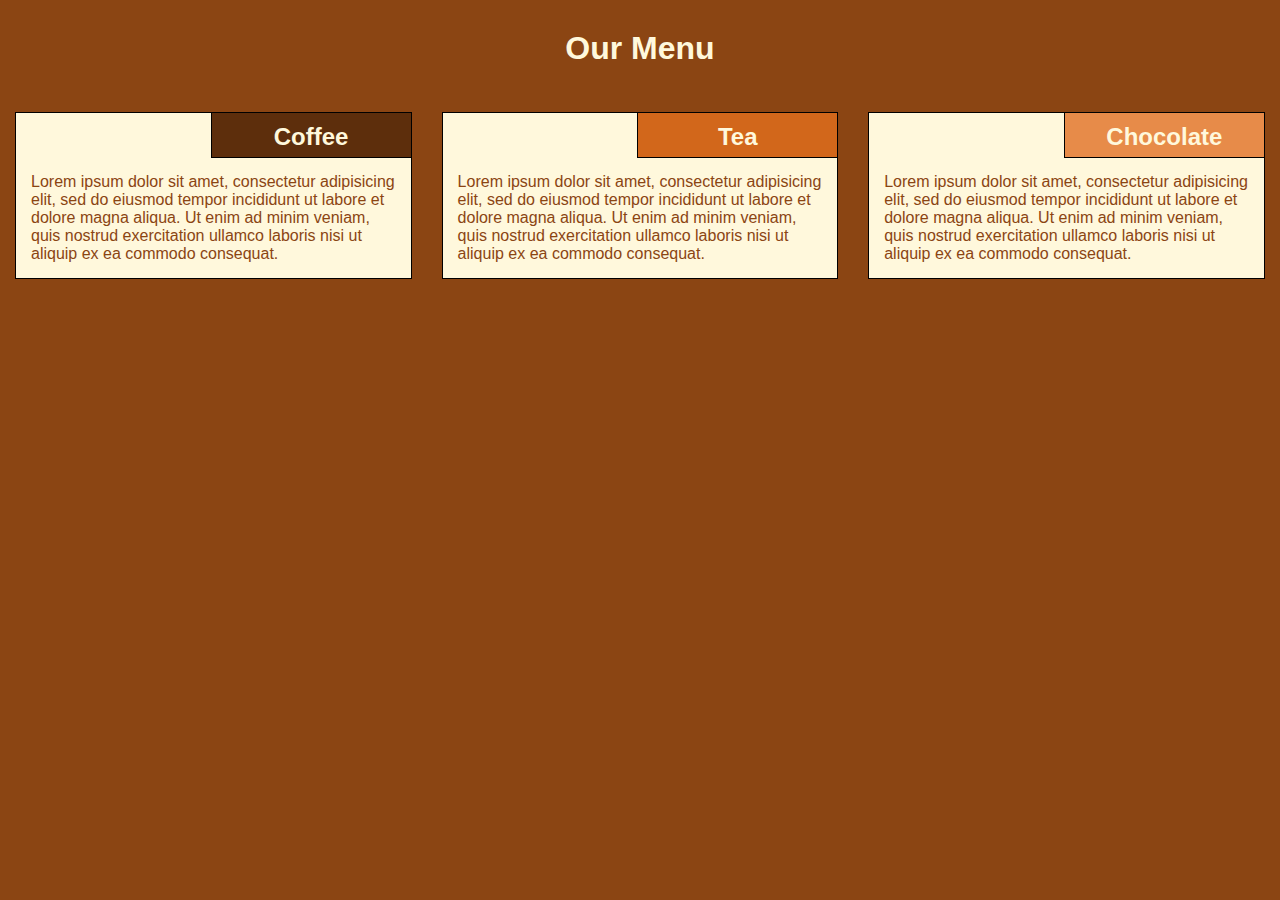
<file: 2/index.html>
<!DOCTYPE html>
<html lang="en">
<head>
<meta charset="utf-8">
<meta name="viewport" content="width=device-width, initial-scale=1">
<title>Module 2 Assignment</title>
<link rel="stylesheet" href="css/style.css">
</head>
<body>
<h1>Our Menu</h1>
<div class="row">
	<div class="col-lg-1 col-md-1">
		<section class="coffee">
			<h2>Coffee</h2>
			<p>Lorem ipsum dolor sit amet, consectetur adipisicing elit, sed do eiusmod tempor incididunt ut labore et dolore magna aliqua. Ut enim ad minim veniam, quis nostrud exercitation ullamco laboris nisi ut aliquip ex ea commodo consequat. </p>
		</section>
	</div>
	<div class="col-lg-2 col-md-2">
		<section class="tea">
			<h2>Tea</h2>
			<p>Lorem ipsum dolor sit amet, consectetur adipisicing elit, sed do eiusmod tempor incididunt ut labore et dolore magna aliqua. Ut enim ad minim veniam, quis nostrud exercitation ullamco laboris nisi ut aliquip ex ea commodo consequat. </p>
		</section>
	</div>
	<div class="col-lg-3 col-md-3">
		<section class="chocolate">
			<h2>Chocolate</h2>
			<p>Lorem ipsum dolor sit amet, consectetur adipisicing elit, sed do eiusmod tempor incididunt ut labore et dolore magna aliqua. Ut enim ad minim veniam, quis nostrud exercitation ullamco laboris nisi ut aliquip ex ea commodo consequat. </p>
		</section>
	</div>
</body>
</html>
</file>
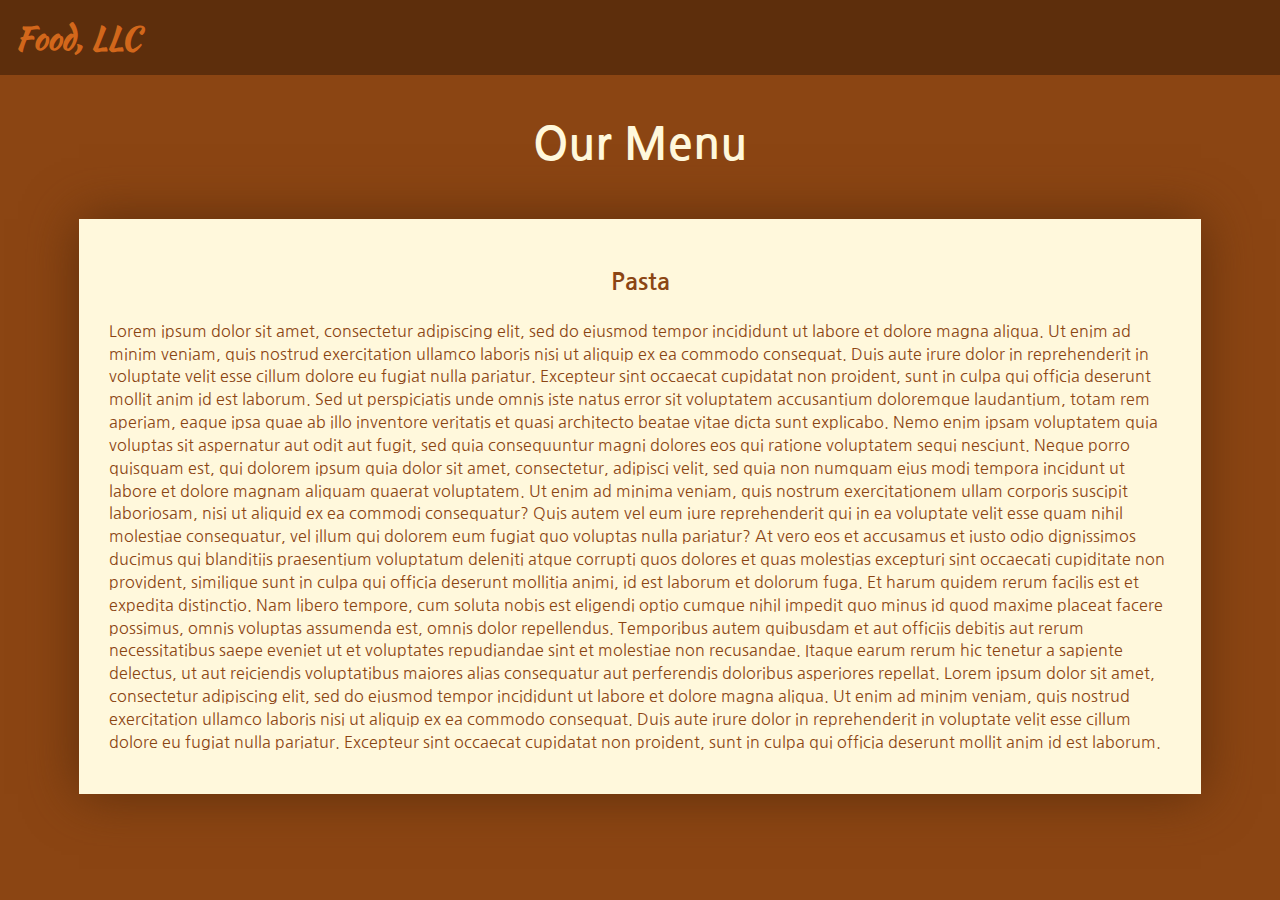
<file: 3/index.html>
<!DOCTYPE html>
<html lang="en">
<head>
    <meta charset="utf-8">
    <meta name="viewport" content="width=device-width, initial-scale=1">
    <title>Module 3 Assignment Solution</title>
    <link rel="stylesheet" href="css/bootstrap.min.css">
    <link rel="stylesheet" href="css/style.css">
	<link href="https://fonts.googleapis.com/css?family=Kaushan+Script&display=swap" rel="stylesheet">
	<link href="https://fonts.googleapis.com/css?family=Nanum+Gothic&display=swap" rel="stylesheet">
</head>
<body>
    <header>
        <nav id="header-nav" class="navbar navbar-default">
            <div class="container-fluid">
                <div class="navbar-header">
                    <div class="navbar-brand">
                        <a href="index.html"><h1>Food, LLC</h1></a>
                    </div>
                    <button type="button" class="navbar-toggle collapsed visible-xs" data-toggle="collapse" data-target="#collapsable-nav" aria-expanded="false">
                        <span class="sr-only">Toggle navigation</span>
                        <span class="icon-bar"></span>
                        <span class="icon-bar"></span>
                        <span class="icon-bar"></span>
                    </button>
                </div>
                <div id="collapsable-nav" class="collapse navbar-collapse">
                    <ul id="nav-list" class="nav navbar-nav navbar-right visible-xs text-center">
                        <li>
                            <a><br class="hidden-xs"> Pasta</a>
                        </li>
                        <li>
                            <a><br class="hidden-xs"> Salads</a>
                        </li>
                        <li>
                            <a><br class="hidden-xs"> Desserts</a>
                        </li>
                    </ul>
                </div>
            </div>
        </nav>
    </header>
    <div id="main-content" class="container">
        <h2 id="top-heading" class="text-center">Our Menu</h2>
        <section id="main-section">
            <h3 class="text-center">Pasta</h3>
            <p>
                Lorem ipsum dolor sit amet, consectetur adipiscing elit, sed do eiusmod tempor incididunt ut labore et dolore magna aliqua. Ut enim ad minim veniam, quis nostrud exercitation ullamco laboris nisi ut aliquip ex ea commodo consequat. Duis aute irure dolor in reprehenderit in voluptate velit esse cillum dolore eu fugiat nulla pariatur. Excepteur sint occaecat cupidatat non proident, sunt in culpa qui officia deserunt mollit anim id est laborum. Sed ut perspiciatis unde omnis iste natus error sit voluptatem accusantium doloremque laudantium, totam rem aperiam, eaque ipsa quae ab illo inventore veritatis et quasi architecto beatae vitae dicta sunt explicabo. Nemo enim ipsam voluptatem quia voluptas sit aspernatur aut odit aut fugit, sed quia consequuntur magni dolores eos qui ratione voluptatem sequi nesciunt. Neque porro quisquam est, qui dolorem ipsum quia dolor sit amet, consectetur, adipisci velit, sed quia non numquam eius modi tempora incidunt ut labore et dolore magnam aliquam quaerat voluptatem. Ut enim ad minima veniam, quis nostrum exercitationem ullam corporis suscipit laboriosam, nisi ut aliquid ex ea commodi consequatur? Quis autem vel eum iure reprehenderit qui in ea voluptate velit esse quam nihil molestiae consequatur, vel illum qui dolorem eum fugiat quo voluptas nulla pariatur? At vero eos et accusamus et iusto odio dignissimos ducimus qui blanditiis praesentium voluptatum deleniti atque corrupti quos dolores et quas molestias excepturi sint occaecati cupiditate non provident, similique sunt in culpa qui officia deserunt mollitia animi, id est laborum et dolorum fuga. Et harum quidem rerum facilis est et expedita distinctio. Nam libero tempore, cum soluta nobis est eligendi optio cumque nihil impedit quo minus id quod maxime placeat facere possimus, omnis voluptas assumenda est, omnis dolor repellendus. Temporibus autem quibusdam et aut officiis debitis aut rerum necessitatibus saepe eveniet ut et voluptates repudiandae sint et molestiae non recusandae. Itaque earum rerum hic tenetur a sapiente delectus, ut aut reiciendis voluptatibus maiores alias consequatur aut perferendis doloribus asperiores repellat. Lorem ipsum dolor sit amet, consectetur adipiscing elit, sed do eiusmod tempor incididunt ut labore et dolore magna aliqua. Ut enim ad minim veniam, quis nostrud exercitation ullamco laboris nisi ut aliquip ex ea commodo consequat. Duis aute irure dolor in reprehenderit in voluptate velit esse cillum dolore eu fugiat nulla pariatur. Excepteur sint occaecat cupidatat non proident, sunt in culpa qui officia deserunt mollit anim id est laborum.
            </p>
        </section>
    </div>
    <!-- jQuery (Bootstrap JS plugins depend on it) -->
    <script src="js/jquery-3.1.1.min.js"></script>
    <script src="js/bootstrap.min.js"></script>
    <!-- <script src="js/script.js"></script> -->
</body>
</html>
</file>
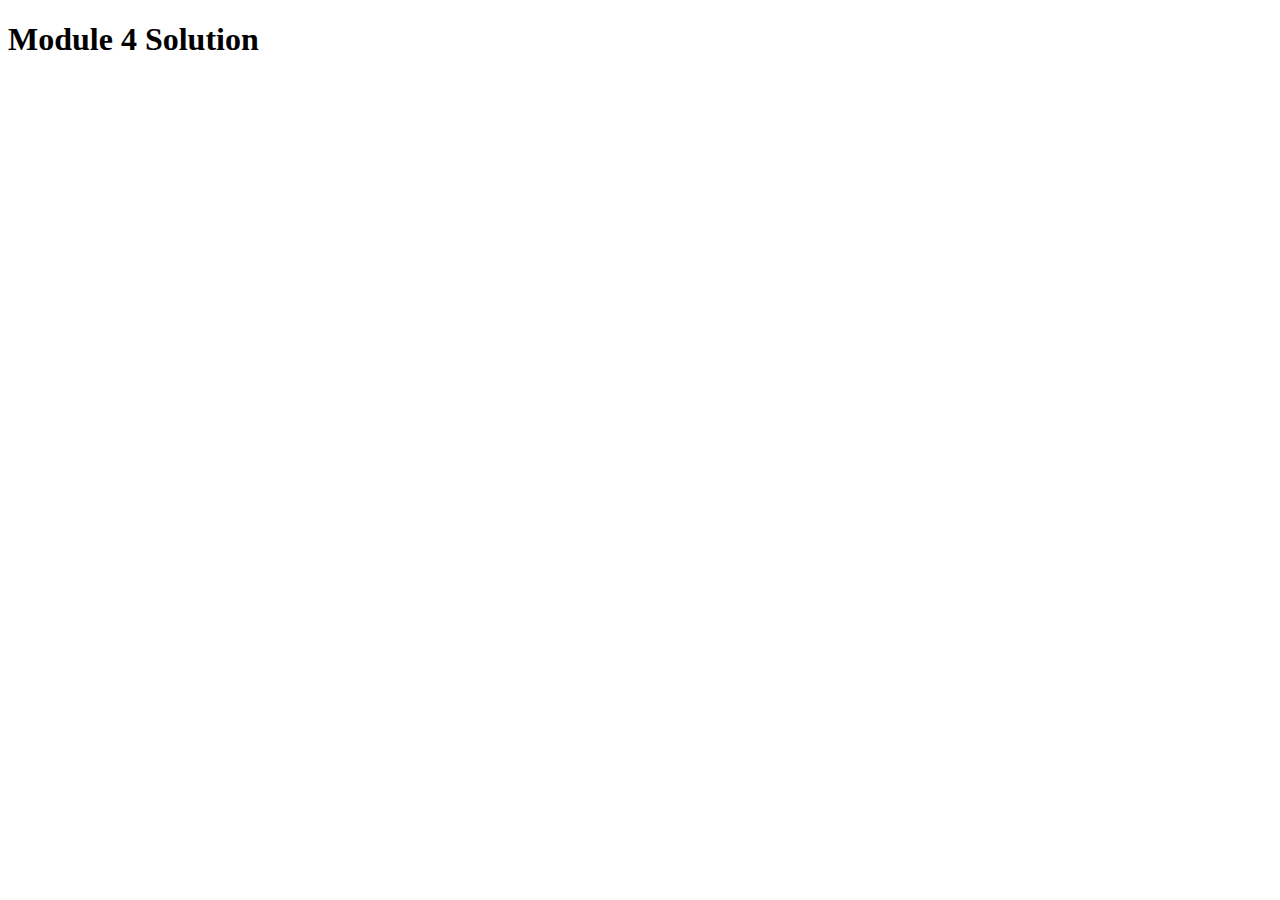
<file: 4/index.html>
<!DOCTYPE html>
<html>
<head>
  <meta charset="utf-8">
  <title>Module 4 Solution Starter</title>
  <script src="beth-SpeakHello.js"></script>
  <script src="beth-SpeakGoodBye.js"></script>
  <script src="beth-script.js"></script>
</head>
<body>
  <h1>Module 4 Solution</h1>
</body>
</html>
</file>
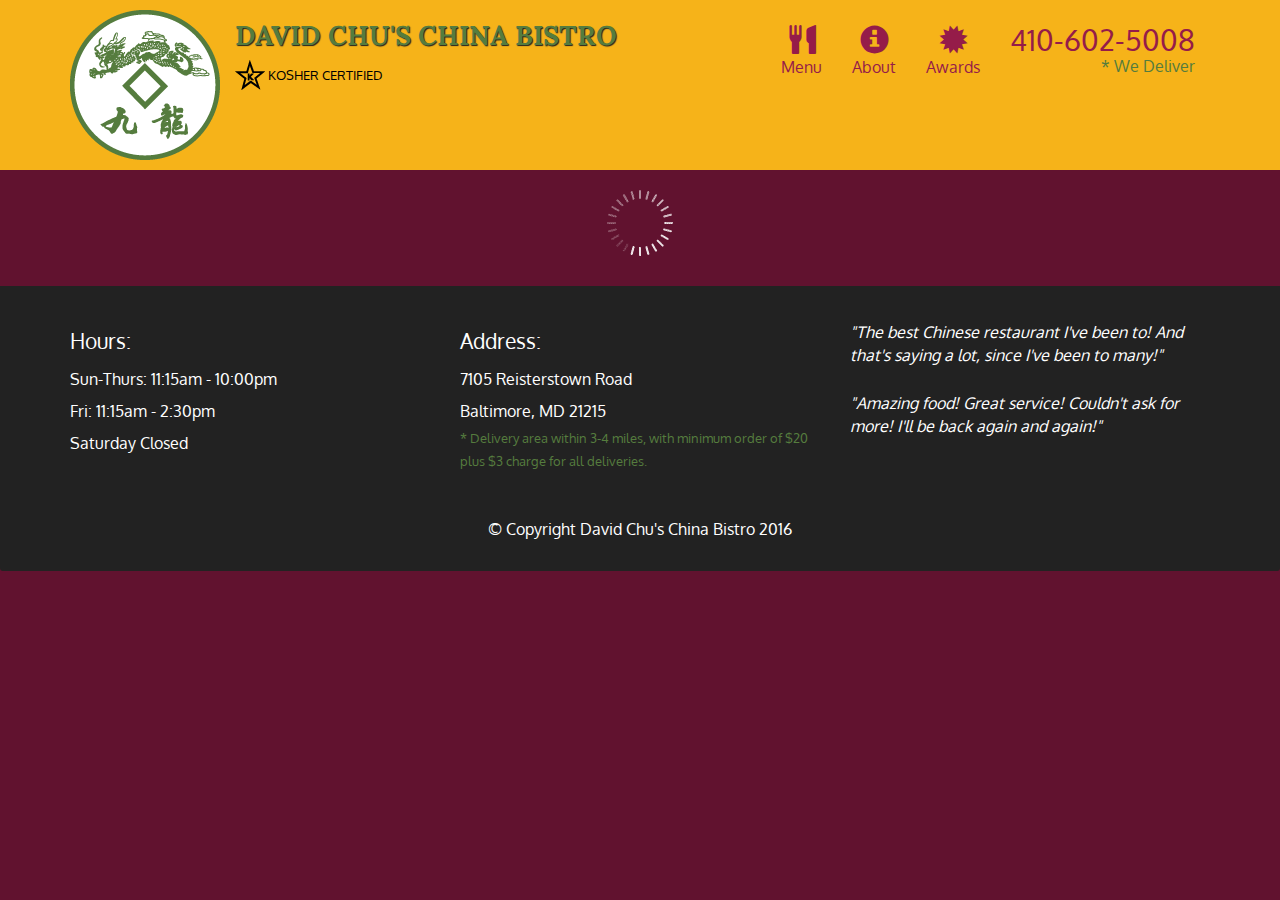
<file: 5/index.html>
<!doctype html>
<html lang="en">
  <head>
    <meta charset="utf-8">
    <meta http-equiv="X-UA-Compatible" content="IE=edge">
    <meta name="viewport" content="width=device-width, initial-scale=1">
    <title>David Chu's China Bistro</title>
    <link rel="stylesheet" href="css/bootstrap.min.css">
    <link rel="stylesheet" href="css/styles.css">
    <link href='https://fonts.googleapis.com/css?family=Oxygen:400,300,700' rel='stylesheet' type='text/css'>
    <link href='https://fonts.googleapis.com/css?family=Lora' rel='stylesheet' type='text/css'>
  </head>
<body>
  <header>
    <nav id="header-nav" class="navbar navbar-default">
      <div class="container">
        <div class="navbar-header">
          <a href="index.html" class="pull-left visible-md visible-lg">
            <div id="logo-img" alt="Logo image"></div>
          </a>

          <div class="navbar-brand">
            <a href="index.html"><h1>David Chu's China Bistro</h1></a>
            <p>
              <img src="images/star-k-logo.png" alt="Kosher certification">
              <span>Kosher Certified</span>
            </p>
          </div>

          <button id="navbarToggle" type="button" class="navbar-toggle collapsed" data-toggle="collapse" data-target="#collapsable-nav" aria-expanded="false">
            <span class="sr-only">Toggle navigation</span>
            <span class="icon-bar"></span>
            <span class="icon-bar"></span>
            <span class="icon-bar"></span>
          </button>
        </div>
        
        <div id="collapsable-nav" class="collapse navbar-collapse">
           <ul id="nav-list" class="nav navbar-nav navbar-right">
            <li id="navHomeButton" class="visible-xs active">
              <a href="index.html">
                <span class="glyphicon glyphicon-home"></span> Home</a>
            </li>
            <li id="navMenuButton">
              <a href="#" onclick="$dc.loadMenuCategories();">
                <span class="glyphicon glyphicon-cutlery"></span><br class="hidden-xs"> Menu</a>
            </li>
            <li>
              <a href="#">
                <span class="glyphicon glyphicon-info-sign"></span><br class="hidden-xs"> About</a>
            </li>
            <li>
              <a href="#">
                <span class="glyphicon glyphicon-certificate"></span><br class="hidden-xs"> Awards</a>
            </li>
            <li id="phone" class="hidden-xs">
              <a href="tel:410-602-5008">
                <span>410-602-5008</span></a><div>* We Deliver</div>
            </li>
          </ul><!-- #nav-list -->
        </div><!-- .collapse .navbar-collapse -->
      </div><!-- .container -->
    </nav><!-- #header-nav -->
  </header>

  <div id="call-btn" class="visible-xs">
    <a class="btn" href="tel:410-602-5008">
    <span class="glyphicon glyphicon-earphone"></span>
    410-602-5008
    </a>
  </div>
  <div id="xs-deliver" class="text-center visible-xs">* We Deliver</div>

  <div id="main-content" class="container"></div>

  <footer class="panel-footer">
    <div class="container">
      <div class="row">
        <section id="hours" class="col-sm-4">
          <span>Hours:</span><br>
          Sun-Thurs: 11:15am - 10:00pm<br>
          Fri: 11:15am - 2:30pm<br>
          Saturday Closed
          <hr class="visible-xs">
        </section>
        <section id="address" class="col-sm-4">
          <span>Address:</span><br>
          7105 Reisterstown Road<br>
          Baltimore, MD 21215
          <p>* Delivery area within 3-4 miles, with minimum order of $20 plus $3 charge for all deliveries.</p>
          <hr class="visible-xs">
        </section>
        <section id="testimonials" class="col-sm-4">
          <p>"The best Chinese restaurant I've been to! And that's saying a lot, since I've been to many!"</p>
          <p>"Amazing food! Great service! Couldn't ask for more! I'll be back again and again!"</p>
        </section>
      </div>
      <div class="text-center">&copy; Copyright David Chu's China Bistro 2016</div>
    </div>
  </footer>

  <!-- jQuery (Bootstrap JS plugins depend on it) -->
  <script src="js/jquery-2.1.4.min.js"></script>
  <script src="js/bootstrap.min.js"></script>
  <script src="js/ajax-utils.js"></script>
  <script src="js/beth-script.js"></script>
</body>
</html>
</file>
<file: 2/css/style.css>
@charset "UTF-8";
/* CSS Document */


/********** Base styles **********/
* {
	box-sizing: border-box;
	margin: 0;
	padding: 0;
}
	
body {
	background-color: #8b4513; /* saddlebrown */
	color: #fff8dc; /* cornsilk */
	font-family: Arial, Helvetica, sans-serif;
}

section {
	border: 1px solid black;
	background-color: #fff8dc; /* cornsilk */
	color: #8b4513; /* saddlebrown */
	width: auto;
	height: auto;
	margin: 15px;
}
		
h1 {
	margin: 30px;
	text-align: center;
}
	
h2{
	float: right;
    border-bottom: 1px solid black;
    border-left: 1px solid black;
    margin: 0;
    padding-top: 10px;
    width: 200px;
    height: 45px;
    text-align: center;
    font-size: 1.5em;
    font-weight: bold;
}
	
	
section>p {
    padding: 60px 15px 15px 15px;
}
	
section.coffee>h2, section.tea>h2, section.chocolate>h2 {
	float:right;
	top: 0;
	right: 0;
	color: #fff8dc; /* cornsilk */
}

section.coffee>h2 {
	background-color: #5D2E0C; /* dark brown */
}
	
section.tea>h2 {
	background-color: #D2671B; /* medium brown */
}
	
section.chocolate>h2 {
	background-color: #E78B49; medium brown */
}
	
/* Simple Responsive Framework. */
.row {
  width: 100%;
}

/********** Large devices only **********/
@media (min-width: 992px) {
  .col-lg-1, .col-lg-2, .col-lg-3 {
    float: left;
    width: 33.33%;
  }
}

/********** Medium devices only **********/
@media (min-width: 768px) and (max-width: 991px) {
  .col-md-1, .col-md-2, .col-md-3 {
    float: left;
  }
  .col-md-1, .col-md-2 {
    width: 50%;
  }
  .col-md-3 {
    width: 100%;
  }
}
</file>
<file: 3/css/style.css>
@charset "UTF-8";
/* CSS Document */

/********** Base style **********/

body {
	background-color: #8b4513; /* saddlebrown */
	color: #fff8dc; /* cornsilk */
    font-family: 'Nanum Gothic', sans-serif;
	font-size: 16px;
}


/********** Header / Nav **********/

#header-nav {
    background-color: #5D2E0C; /*dark brown */
	color: #fff8dc; /* cornsilk */; 
	border: 0;
    border-radius: 0;
}

#header-nav button {
    margin-top: 20px;
}

.navbar-default .navbar-toggle:focus, .navbar-default .navbar-toggle:hover {
    background-color: #fff8dc; /* cornsilk */
}

.navbar-collapse {
    border-top: 0;
}

.navbar-brand, .navbar-nav li a {
	padding-top: 0;
	height: 75px;
    line-height: 70px;
}

.navbar-brand h1 {
    color: #D2671B; /* medium tea brown */
    font-family: 'Kaushan Script', cursive;
    font-size: 1.8em;
    font-weight: bold;
}

.navbar-brand a:hover {
    text-decoration: none;
    text-shadow: 1px 1px 1px #5D2E0C; /* dark brown */
}

#nav-list {
    background-color: #E78B49; /*medium hot chocolate brown */
}

#nav-list a {
	color: #5D2E0C; /* dark brown */
	font-size: 1.2em;
    font-weight: bold;
}

#nav-list a:hover {
    color: #5D2E0C; /* dark brown */
    background-color: #fff8dc; /* cornsilk */;
}

.navbar-header button.navbar-toggle, .navbar-header .icon-bar {
    border: 1px solid #D2671B; /* medium brown */
}


/********** END Header / Nav **********/


/********** Home Page **********/

#main-content {
    width: 90%;
    margin-bottom: 50px;
}

#main-content h2 {
    margin-top: 25px;
    margin-bottom: 50px;
	font-size: 2.8em;
    font-weight: bold;
}

#main-content h3 {
    margin-bottom: 1em;
    font-size: 1.5em;
    font-weight: bold;
}

#main-section {
    padding: 30px;
	background-color: #fff8dc; /* cornsilk */
	color: #8b4513; /* saddlebrown */
    box-shadow: 0 0 50px #5D2E0C; /* dark brown */
}

/********** END Home Page **********/
</file>
<file: 5/css/styles.css>
body {
  font-size: 16px;
  color: #fff;
  background-color: #61122f;
  font-family: 'Oxygen', sans-serif;
}

/** HEADER **/
#header-nav {
  background-color: #f6b319;
  border-radius: 0;
  border: 0;
}

#logo-img {
  background: url('../images/restaurant-logo_large.png') no-repeat;
  width: 150px;
  height: 150px;
  margin: 10px 15px 10px 0;
}

.navbar-brand {
  padding-top: 25px;
}
.navbar-brand h1 { /* Restaurant name */
  font-family: 'Lora', serif;
  color: #557c3e;
  font-size: 1.5em;
  text-transform: uppercase;
  font-weight: bold;
  text-shadow: 1px 1px 1px #222;
  margin-top: 0;
  margin-bottom: 0;
  line-height: .75;
}
.navbar-brand a:hover, .navbar-brand a:focus {
  text-decoration: none;
}
.navbar-brand p { /* Kosher cert */
  color: #000;
  text-transform: uppercase;
  font-size: .7em;
  margin-top: 15px;
}
.navbar-brand p span { /* Star-K */
  vertical-align: middle;
}

#nav-list {
  margin-top: 10px;
}
#nav-list a {
  color: #951C49;
  text-align: center;
}
#nav-list a:hover {
  background: #E7E7E7;
}
#nav-list a span {
  font-size: 1.8em;
}

#phone {
  margin-top: 5px;
}
#phone a { /* Phone number */
  text-align: right;
  padding-bottom: 0;
}
#phone div { /* We Deliver */
  color: #557c3e;
  text-align: right;
  padding-right: 15px;
}

.navbar-header button.navbar-toggle, .navbar-header .icon-bar {
  border: 1px solid #61122f;
}
.navbar-header button.navbar-toggle {
  clear: both;
  margin-top: -30px;
}
/* END HEADER */

/* FOOTER */
.panel-footer {
  margin-top: 30px;
  padding-top: 35px;
  padding-bottom: 30px;
  background-color: #222;
  border-top: 0;
}
.panel-footer div.row {
  margin-bottom: 35px;
}
#hours, #address {
  line-height: 2;
}
#hours > span, #address > span {
  font-size: 1.3em;
}
#address p {
  color: #557c3e;
  font-size: .8em;
  line-height: 1.8;
}
#testimonials {
  font-style: italic;
}
#testimonials p:nth-child(2) {
  margin-top: 25px;
}
/* END FOOTER */



/* HOME PAGE */
.container .jumbotron {
  box-shadow: 0 0 50px #3F0C1F;
  border: 2px solid #3F0C1F;
}

#menu-tile, #specials-tile, #map-tile {
  height: 250px;
  width: 100%;
  margin-bottom: 15px;
  position: relative;
  border: 2px solid #3F0C1F;
  overflow: hidden;
}
#menu-tile:hover, #specials-tile:hover, #map-tile:hover {
  box-shadow: 0 1px 5px 1px #cccccc;
}
#menu-tile {
  background: url('../images/menu-tile.jpg') no-repeat;
  background-position: center;
}
#specials-tile {
  background: url('../images/specials-tile.jpg') no-repeat;
  background-position: center;
}
#menu-tile span, #specials-tile span, #map-tile span {
  position: absolute;
  bottom: 0;
  right: 0;
  width: 100%;
  text-align: center;
  font-size: 1.6em;
  text-transform: uppercase;
  background-color: #000;
  color: #fff;
  opacity: .8;
}
/* END HOME PAGE */

/* MENU CATEGORIES PAGE */
.category-tile { 
  position: relative;
  border: 2px solid #3F0C1F;
  overflow: hidden;
  width: 200px;
  height: 200px;
  margin: 0 auto 15px;
}
.category-tile span {
  position: absolute;
  bottom: 0;
  right: 0;
  width: 100%;
  text-align: center;
  font-size: 1.2em;
  text-transform: uppercase;
  background-color: #000;
  color: #fff;
  opacity: .8;
}
.category-tile:hover {
  box-shadow: 0 1px 5px 1px #cccccc;
}

#menu-categories-title + div {
  margin-bottom: 50px;
}
/* END MENU CATEGORIES PAGE */

/* SINGLE CATEGORY PAGE */
.menu-item-tile {
  margin-bottom: 25px;
}
.menu-item-tile hr {
  width: 80%;
}
.menu-item-tile .menu-item-price {
  font-size: 1.1em;
  text-align: right;
  margin-top: -15px;
  margin-right: -15px;
}
.menu-item-tile .menu-item-price span {
  font-size: .6em;
}
.menu-item-photo {
  position: relative;
  border: 2px solid #3F0C1F; 
  overflow: hidden;
  padding: 0;
  margin-right: -15px;
  margin-left: auto;
  margin-bottom: 20px;
  max-width: 250px;
}
.menu-item-photo div {
  position: absolute;
  bottom: 0;
  right: 0;
  width: 80px;
  background-color: #557c3e;
  text-align: center;
}
.menu-item-description {
  padding-right: 30px;
}
h3.menu-item-title {
  margin: 0 0 10px;
}
.menu-item-details {
  font-size: .9em;
  font-style: italic;
}
/* END SINGLE CATEGORY PAGE */


/********** Large devices only **********/
@media (min-width: 1200px) {
  .container .jumbotron {
    background: url('../images/jumbotron_1200.jpg') no-repeat;
    height: 675px;
  }
}

/********** Medium devices only **********/
@media (min-width: 992px) and (max-width: 1199px) {
  /* Header */
  #logo-img {
    background: url('../images/restaurant-logo_medium.png') no-repeat;
    width: 100px;
    height: 100px;
    margin: 5px 5px 5px 0;
  }
  /* End Header */

  /* Home Page */
  .container .jumbotron {
    background: url('../images/jumbotron_992.jpg') no-repeat;
    height: 558px;
  }
  /* End Home Page */
}

/********** Small devices only **********/
@media (min-width: 768px) and (max-width: 991px) {
  /* Home Page */
  .container .jumbotron {
    background: url('../images/jumbotron_768.jpg') no-repeat;
    height: 432px;
  }
  /* End Home Page */
}

/********** Extra small devices only **********/
@media (max-width: 767px) {
  /* Header */
  .navbar-brand {
    padding-top: 10px;
    height: 80px;
  }
  .navbar-brand h1 { /* Restaurant name */
    padding-top: 10px;
    font-size: 5vw; /* 1vw = 1% of viewport width */
  }
  .navbar-brand p { /* Kosher cert */
    font-size: .6em;
    margin-top: 12px;
  }
  .navbar-brand p img { /* Star-K */
    height: 20px;
  }

  #collapsable-nav a { /* Collapsed nav menu text */
    font-size: 1.2em;
  }
  #collapsable-nav a span { /* Collapsed nav menu glyph */
    font-size: 1em;
    margin-right: 5px;
  }

  #call-btn > a {
    font-size: 1.5em;
    display: block;
    margin: 0 20px;
    padding: 10px;
    border: 2px solid #fff;
    background-color: #f6b319;
    color: #951c49;
  }
  #xs-deliver {
    margin-top: 5px;
    font-size: .7em;
    letter-spacing: .1em;
    text-transform: uppercase;
  }
  /* End Header */

  /* Footer */
  .panel-footer section {
    margin-bottom: 30px;
    text-align: center;
  }
  .panel-footer section:nth-child(3) {
    margin-bottom: 0; /* margin already exists on the whole row */
  }
  .panel-footer section hr {
    width: 50%;
  }
  /* End Footer */

  /* Home Page */
  .container .jumbotron {
    margin-top: 30px;
    padding: 0;
  }
  #menu-tile, #specials-tile {
    width: 360px;
    margin: 0 auto 15px;
  }

  .menu-item-photo {
    margin-right: auto;
  }
  .menu-item-tile .menu-item-price {
    text-align: center;
  }
  .menu-item-description {
    text-align: center;;
  }
}


/********** Super extra small devices Only :-) (e.g., iPhone 4) **********/
@media (max-width: 479px) {
  /* Header */
  .navbar-brand h1 { /* Restaurant name */
    padding-top: 5px;
    font-size: 6vw;
  }
  /* End Header */
  
  /* Home page */
  #menu-tile, #specials-tile {
    width: 280px;
    margin: 0 auto 15px;
  }

  .col-xxs-12 {
    position: relative;
    min-height: 1px;
    padding-right: 15px;
    padding-left: 15px;
    float: left;
    width: 100%;
  }
}
</file>
